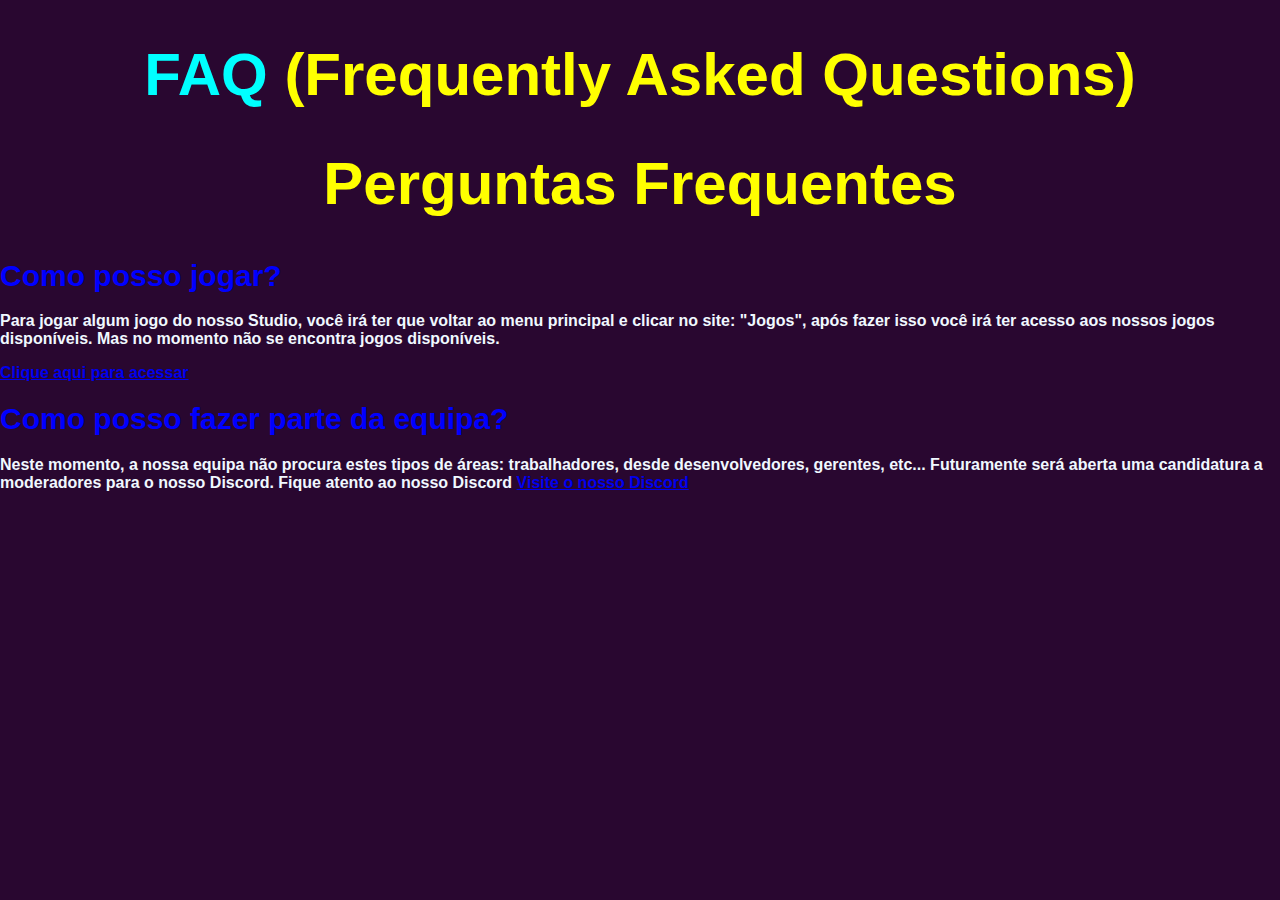
<file: faq.html>
<!DOCTYPE html>
<html lang="en">
<head>
    <meta charset="UTF-8">
    <meta name="viewport" content="width=device-width, initial-scale=1.0">
    <title> Perguntas Frequentes -  FAQ (Frequently Asked Questions) </title>
    <link rel="stylesheet" href="faqstyle.css">
</head>
<body>
    <div  class="centralizado">
        <h1> <span class="faq">FAQ</span> <span class="destaque"> (Frequently Asked Questions) </span> </h1>
        <h1> <span class="destaques">  Perguntas Frequentes</span></h1>
    </div>

    <div class="informacao1">
       <h2> <span class="jogar"> Como posso jogar?</span></h2> 
       <p> Para jogar algum jogo do nosso Studio, você irá ter que voltar ao menu principal e clicar no site: "Jogos", após fazer isso você irá ter acesso aos nossos jogos disponíveis. Mas no momento não se encontra jogos disponíveis.</p>
       <a href="jogodoquadrado.html" target="_blank"> Clique aqui para acessar</a>

    </div>

    <div class="informacao2">
        <h2> <span class="staff"> Como posso fazer parte da equipa?</span></h2> <p> Neste momento, a nossa equipa não procura estes tipos de áreas: trabalhadores, desde desenvolvedores, gerentes, etc... Futuramente será aberta uma candidatura a moderadores para o nosso Discord. Fique atento ao nosso Discord <a href="https://discord.gg/93G9TnsV">Visite o nosso Discord</a> </p>
    </div>

    
</body>
</html>
</file>
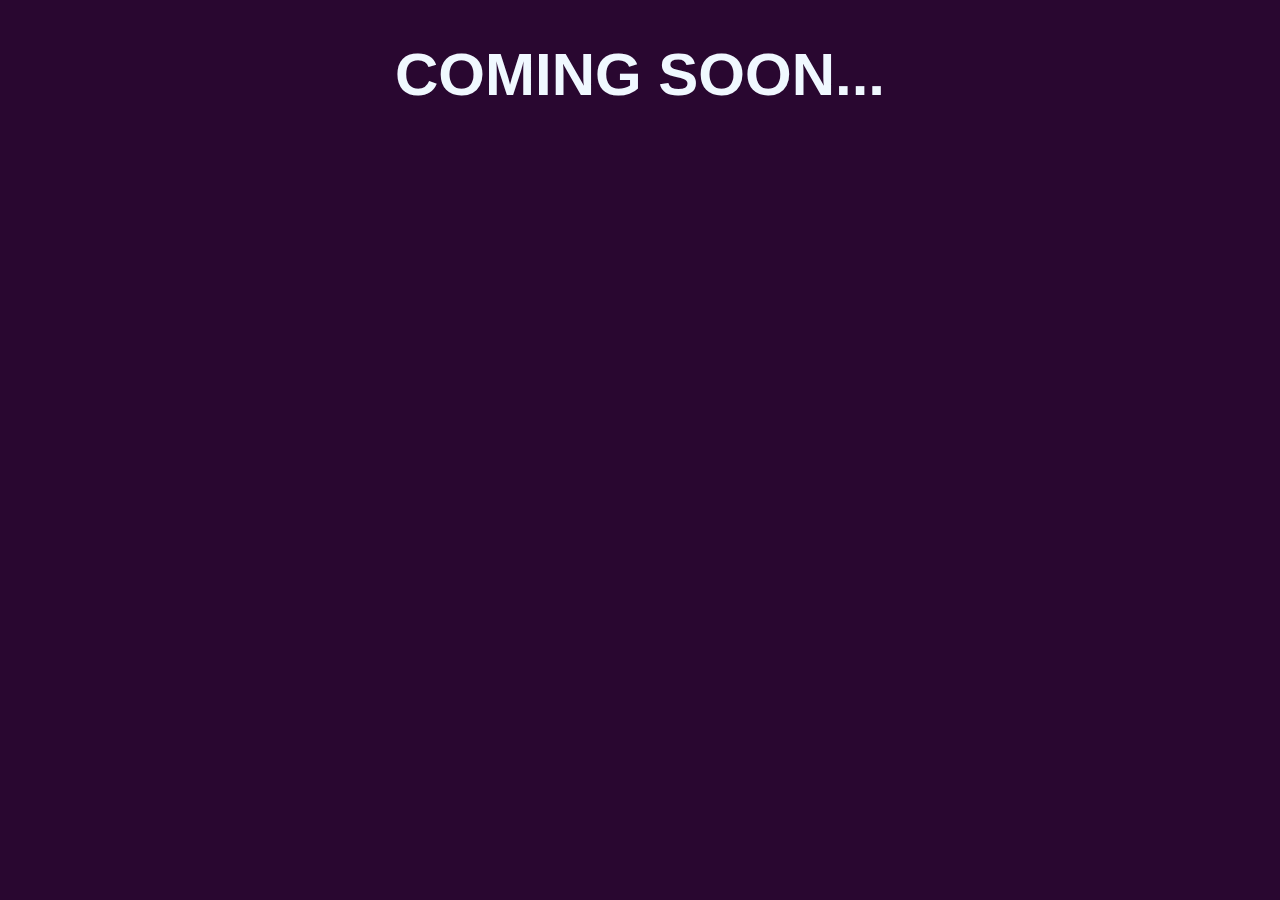
<file: jogodoquadrado.html>
<!DOCTYPE html>
<html lang="en">
<head>
    <meta charset="UTF-8">
    <meta name="viewport" content="width=device-width, initial-scale=1.0">
    <title>Jogos</title>
    <link rel="stylesheet" href="jqstyle.css">
</head>
<body>
    <div class="soon">
        <h1> <span class="soon1"> COMING SOON... </span></h1>
    </div>
</body>
</html>
</file>
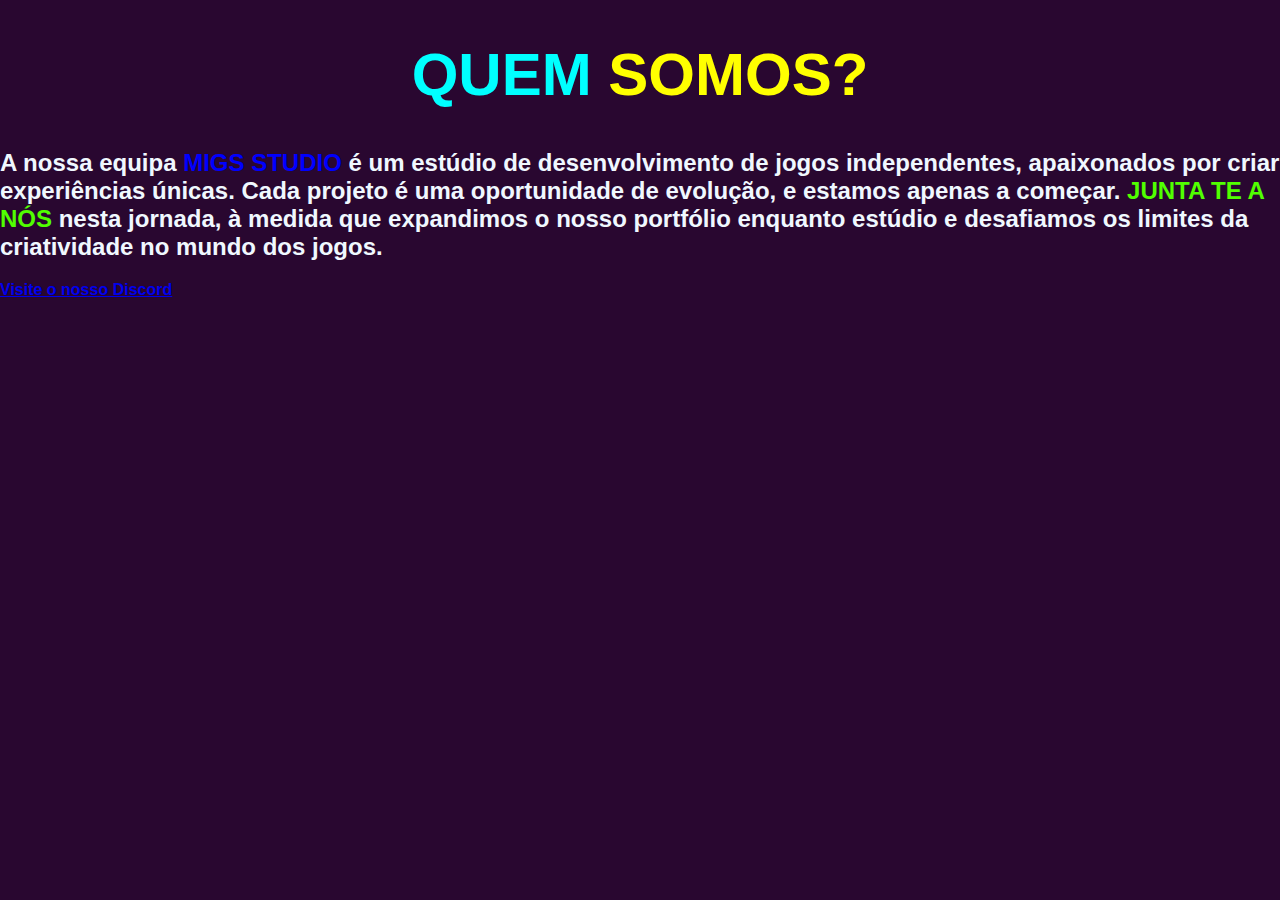
<file: quemsomos.html>
<!DOCTYPE html>
<html lang="en">
<head>
    <meta charset="UTF-8">
    <meta name="viewport" content="width=device-width, initial-scale=1.0">
    <title>Quem somos?</title>
    <link rel="stylesheet" href="styleqsm.css">
</head>
<body>
    <div  class="centralizado">
        <h1> <span class="quem">QUEM</span> <span class="destaque"> SOMOS? </span> </h1>
    </div>
    
    <div class="informacao">
        <h2>A nossa equipa <span class="studio"> MIGS STUDIO</span> é um estúdio de desenvolvimento de jogos independentes, apaixonados por criar experiências únicas. Cada projeto é uma oportunidade de evolução, e estamos apenas a começar. <span class="juntar">  JUNTA TE A NÓS </span> nesta jornada, à medida que expandimos o nosso portfólio enquanto estúdio e desafiamos os limites da criatividade no mundo dos jogos.</h2>
        <a href="https://discord.gg/93G9TnsV">Visite o nosso Discord</a>
    </div>

</body>
</html>
</file>
<file: faqstyle.css>
body {
    background-color: rgb(41, 7, 48);
    font-family: 'SemiBold', sans-serif;
    font-weight: 900; 
    margin: 0;
    padding: 0;
    color:aliceblue
}
.centralizado {
    text-align: center;
    font-size: 30px;
    font-weight: 900;
}

.faq {
    color: aqua
}

.destaques {
    color:yellow
}

.destaque {
    color: yellow
}

.jogar {
    color:blue;
    font-size: 30px;
}

.staff {
    color:blue;
    font-size: 30px;
}

.bugs {
    color:blue;
    font-size: 30px;
}
</file>
<file: jqstyle.css>
body {
    background-color: rgb(41, 7, 48);
    font-family: 'SemiBold', sans-serif;
    font-weight: 900; 
    margin: 0;
    padding: 0;
    color:aliceblue
}

.soon {
    text-align: center;
    font-size: 30px;
    font-weight: 900;
}

.soon1 {
    color:aliceblue;
}
</file>
<file: styleqsm.css>
body {
    background-color: rgb(41, 7, 48);
    font-family: 'SemiBold', sans-serif;
    font-weight: 900; 
    margin: 0;
    padding: 0;
    color:aliceblue
}


.centralizado {
    text-align: center;
    font-size: 30px;
    font-weight: 900;
}

.destaque {
    color:yellow
}

.quem {
    color:aqua
}

.studio {
    color:blue
}

.juntar {
    color:rgb(81, 255, 0)
    
}
</file>
